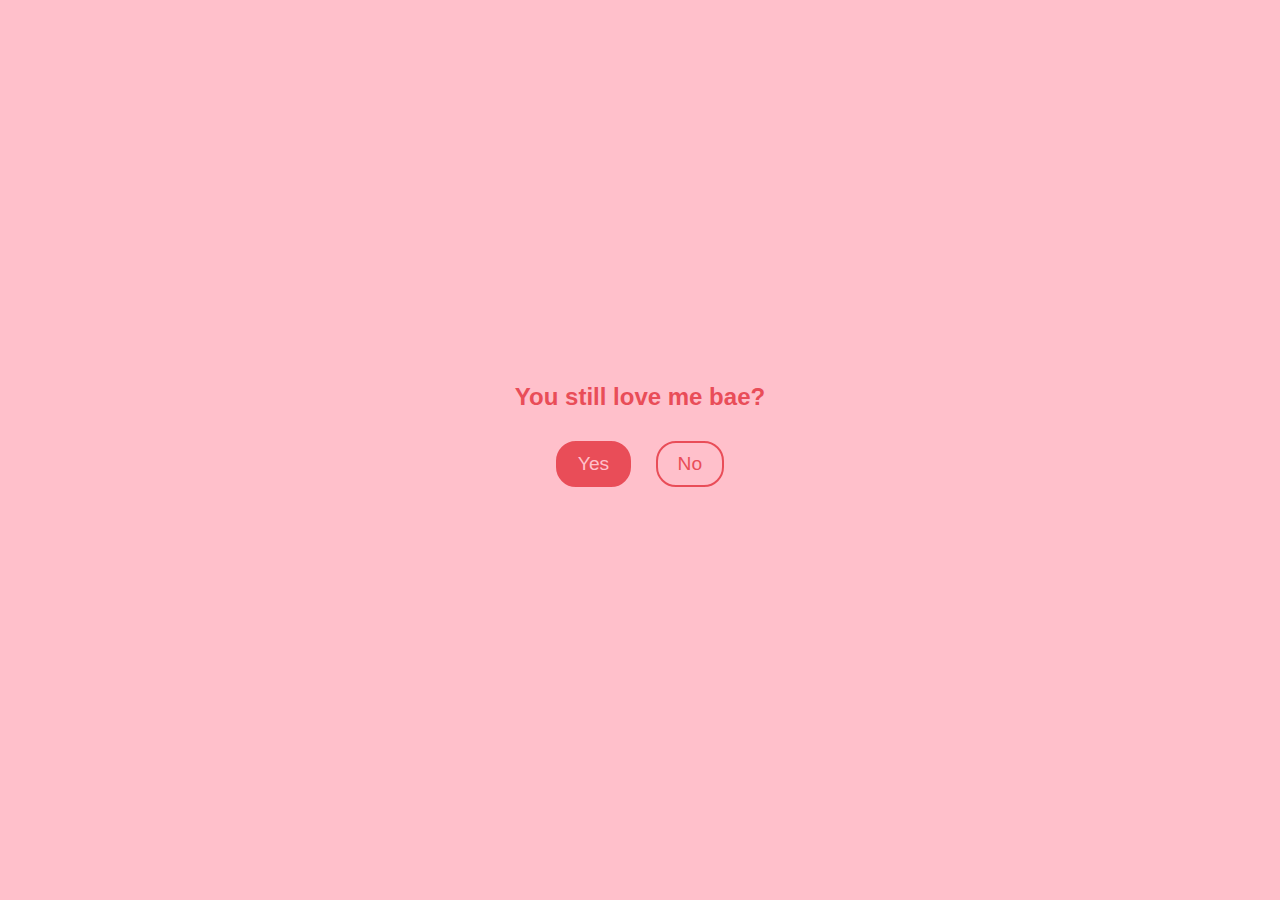
<file: index.html>
<!DOCTYPE html>
<html lang="en">
<head>
  <meta charset="UTF-8" />
  <meta name="viewport" content="width=device-width, initial-scale=1.0"/>
  <title>Message for You</title>
  <link rel="stylesheet" href="style.css" />
</head>
<body>
  <div class="wrapper">
    <h2 class="question">You still love me bae?</h2>

    <div class="btn-group">
      <button class="yes-btn">Yes</button>
      <button class="no-btn">No</button>
    </div>

    <!-- GIF container -->
    <div class="gif-container">
   <img class="gif-yes1" alt="yes gif 1" style="display: none;" />
<img class="gif-yes2" alt="yes gif 2" style="display: none;" />
<img class="gif-no" alt="no gif" style="display: none;" />

    </div>
  </div>

  <script src="script.js" defer></script>
</body>
</html>
</file>
<file: style.css>
body {
  background-color: hotpink;
}


.gif-yes1,
.gif-yes2,
.gif-no {
  width: auto;      /* Make all gifs same width */
  height: auto;      /* Maintain aspect ratio */
  display: none;     /* Hidden by default */
  margin: 10px auto;
  border-radius: 10px;
}
.gif {
  width: 250px;
  height: auto;
  border-radius: 10px;
}
* {
  margin: 0;
  padding: 0;
  box-sizing: border-box;
}
body {
  display: flex;
  justify-content: center;
  align-items: center;
  min-height: 100vh;
  background-color: pink;
  font-family: Verdana, Geneva, Tahoma, sans-serif;
  flex-direction: column;
}
.wrapper {
  text-align: center;
}
.question {
  font-size: 24px;
  color: #e94d58;
  margin-bottom: 20px;
}
.btn-group {
  margin: 20px;
}
button {
  padding: 10px 20px;
  font-size: 1.2rem;
  margin: 10px;
  border-radius: 20px;
  cursor: pointer;
  border: 2px solid #e94d58;
}
.yes-btn {
  background-color: #e94d58;
  color: pink;
}
.no-btn {
  background-color: pink;
  color: #e94d58;
}
.gif-container {
  margin-top: 20px;
}
.gif-yes1, .gif-yes2, .gif-no {
  width: 200px;
  margin: 10px;
  display: none; /* hide by default */
}

/* Add a smooth transition to all buttons */
button {
  transition: all 0.3s ease;
}

/* Make the button grow slightly on hover */
button:hover {
  transform: scale(1.1);
  box-shadow: 0 4px 12px rgba(0, 0, 0, 0.2);
}

/* Optional: Add a "press" effect on click */
button:active {
  transform: scale(0.95);
}

@keyframes bounceIn {
  0% {
    transform: scale(0.5);
    opacity: 0;
  }
  60% {
    transform: scale(1.2);
    opacity: 1;
  }
  100% {
    transform: scale(1);
  }
}

.btn-group button {
  animation: bounceIn 0.6s ease forwards;
}
</file>
